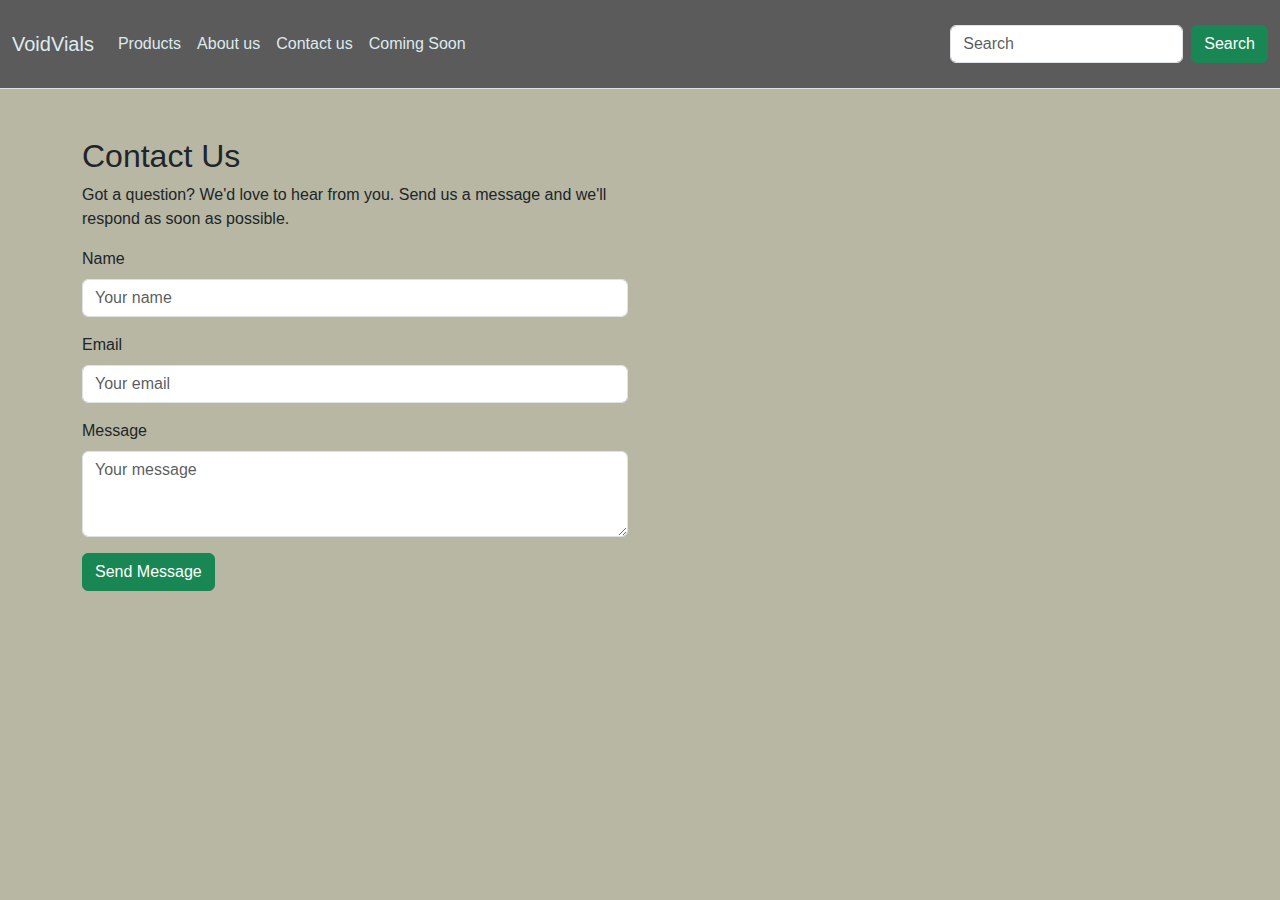
<file: contact.html>
<!DOCTYPE html>
<html lang="en">
<head>
    <meta charset="UTF-8">
    <meta name="viewport" content="width=device-width, initial-scale=1.0">
    <title>VoidVials</title>
    
    <link href="https://cdn.jsdelivr.net/npm/bootstrap@5.3.3/dist/css/bootstrap.min.css" rel="stylesheet" integrity="sha384-QWTKZyjpPEjISv5WaRU9OFeRpok6YctnYmDr5pNlyT2bRjXh0JMhjY6hW+ALEwIH" crossorigin="anonymous">
    <link rel="stylesheet" href="/style.css">

    <script src="https://cdn.jsdelivr.net/npm/bootstrap@5.3.3/dist/js/bootstrap.bundle.min.js" integrity="sha384-C6RzsynM9kWDrMNeT87bh95OGNyZPhcTNXj1NW7RuBCsyN/o0jlpcV8Qyq46cDfL" crossorigin="anonymous"></script>
</head>
<body>   

    <!-- Navbar -->
    <nav class="navbar navbar-default navbar1 border-bottom border-body navbar-expand-lg py-4">
        <div class="container-fluid ">
            <!-- Brand -->
          <a class="navbar-brand mb-0 h1" href="index.html">VoidVials</a>
          <button class="navbar-toggler" type="button" data-bs-toggle="collapse" data-bs-target="#navbarNavAlt" aria-controls="navbarNavAlt" aria-expanded="false" aria-label="Toggle navigation">
            <span class="navbar-toggler-icon"></span>
          </button>
          <div class="collapse navbar-collapse" id="navbarNavAlt">
            <ul class="navbar-nav navbar-nav-scroll me-auto mb-2 mb-lg-0">
                <li class="nav-item navbar1">
                  <a class="nav-link active" aria-current="page" href="products.html">Products</a>
                </li>
                <li class="nav-item">
                    <a class="nav-link" href="about.html">About us</a>
                </li>
                <li class="nav-item">
                    <a class="nav-link" href="contact.html">Contact us</a>
                </li>
                <li class="nav-item">
                  <a class="nav-link disabled" aria-disabled="true">Coming Soon</a>
                </li>
              </ul>
            <!-- Search icon -->
            <form class="d-flex" role="search">
                <input class="form-control me-2" type="search" placeholder="Search" aria-label="Search">
                <button class="btn btn-success" type="submit">Search</button>
            </form>
          </div>
        </div>
    </nav>
   
   <!-- Contact Us -->
    <section class="card1 p-5" style="background-color: #B7B7A4 !important">
        <div class="container">
            <div class="row">
                <div class="col-md-6">
                    <h2>Contact Us</h2>
                    <p>Got a question? We'd love to hear from you. Send us a message and we'll respond as soon as possible.</p>
                    <form>
                        <div class="mb-3">
                            <label for="contactName" class="form-label">Name</label>
                            <input type="text" class="form-control" id="contactName" placeholder="Your name">
                        </div>
                        <div class="mb-3">
                            <label for="contactEmail" class="form-label">Email</label>
                            <input type="email" class="form-control" id="contactEmail" placeholder="Your email">
                        </div>
                        <div class="mb-3">
                            <label for="contactMessage" class="form-label">Message</label>
                            <textarea class="form-control" id="contactMessage" rows="3" placeholder="Your message"></textarea>
                        </div>
                        <button type="submit" class="btn btn-success">Send Message</button>
                    </form>
                </div>
            </div>
        </div>
    </section>

</body>
</html>
</file>
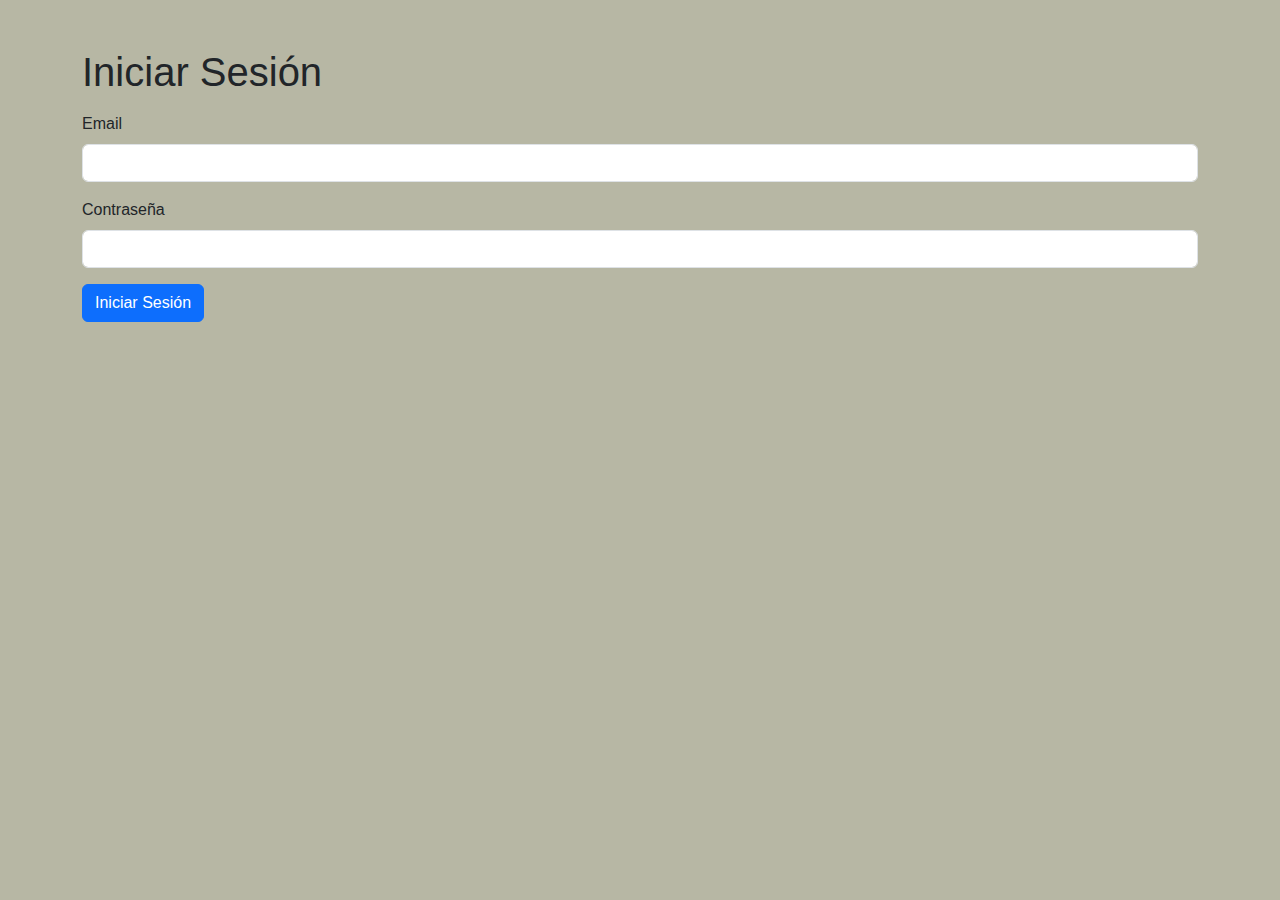
<file: login.html>
<!DOCTYPE html>
<html lang="en">
<head>
    <meta charset="UTF-8">
    <meta name="viewport" content="width=device-width, initial-scale=1.0">
    <title>Iniciar Sesión</title>
    <link href="https://cdn.jsdelivr.net/npm/bootstrap@5.3.3/dist/css/bootstrap.min.css" rel="stylesheet">
    <link rel="stylesheet" href="style.css">
</head>
<body>
    <div class="container">
        <h1 class="mt-5">Iniciar Sesión</h1>
        <form id="loginForm" class="mt-3">
            <div class="mb-3">
                <label for="email" class="form-label">Email</label>
                <input type="email" class="form-control" id="email" required>
            </div>
            <div class="mb-3">
                <label for="password" class="form-label">Contraseña</label>
                <input type="password" class="form-control" id="password" required>
            </div>
            <button type="submit" class="btn btn-primary">Iniciar Sesión</button>
        </form>
    </div>
    <script src="behavior.js"></script>
</body>
</html>
</file>
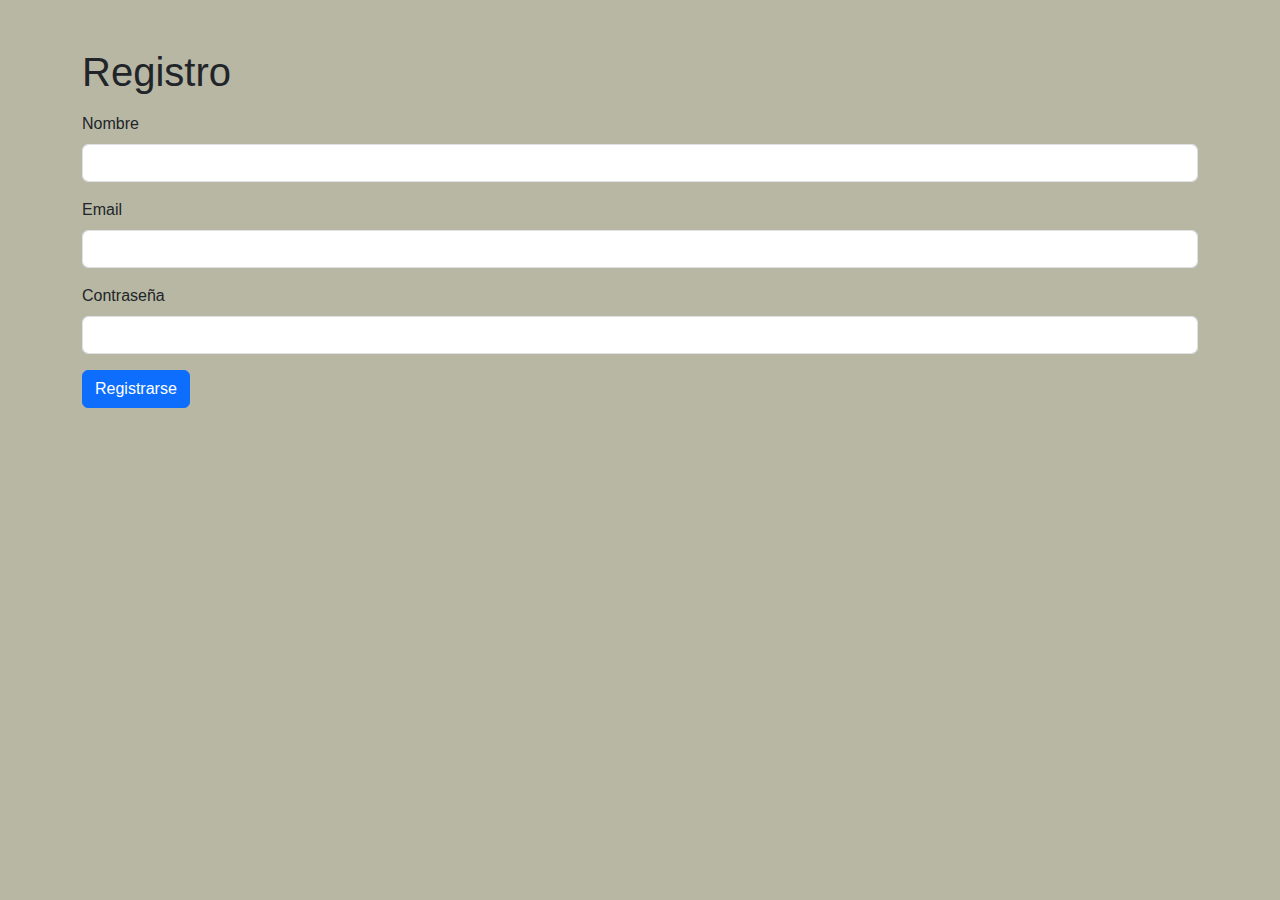
<file: register.html>
<!DOCTYPE html>
<html lang="en">
<head>
    <meta charset="UTF-8">
    <meta name="viewport" content="width=device-width, initial-scale=1.0">
    <title>Registro</title>
    <link href="https://cdn.jsdelivr.net/npm/bootstrap@5.3.3/dist/css/bootstrap.min.css" rel="stylesheet">
    <link rel="stylesheet" href="style.css">
</head>
<body>
    <div class="container">
        <h1 class="mt-5">Registro</h1>
        <form id="registrationForm" class="mt-3">
            <div class="mb-3">
                <label for="name" class="form-label">Nombre</label>
                <input type="text" class="form-control" id="name" required>
            </div>
            <div class="mb-3">
                <label for="email" class="form-label">Email</label>
                <input type="email" class="form-control" id="email" required>
            </div>
            <div class="mb-3">
                <label for="password" class="form-label">Contraseña</label>
                <input type="password" class="form-control" id="password" required>
            </div>
            <button type="submit" class="btn btn-primary">Registrarse</button>
        </form>
    </div>
    <script src="behavior.js"></script>
</body>
</html>
</file>
<file: style.css>
body {
    background-color: #B7B7A4;
    font-family: 'Inter', sans-serif; 
}

/* Titles with "newsreader" font */
.section1 h1 {
    color: #141010;
    font-family: 'newsreader', serif;
}

/* Normal text with "Inter" font */
.section1 p {
    color: #141010 !important;
    font-family: 'Inter', sans-serif;
}

.navbar1 {
    background-color: #5B5B5B;
    font-family: 'Inter', sans-serif; 
}

.navbar1 li,
.navbar1 a {
    color: #DEEAEE !important;
}

.container1 {
    background-color: #5B5B5B;
    font-family: 'Inter', sans-serif; 
}

.card1 {
    background-color: #D4D4D4;
    font-family: 'Inter', sans-serif;
}
</file>
